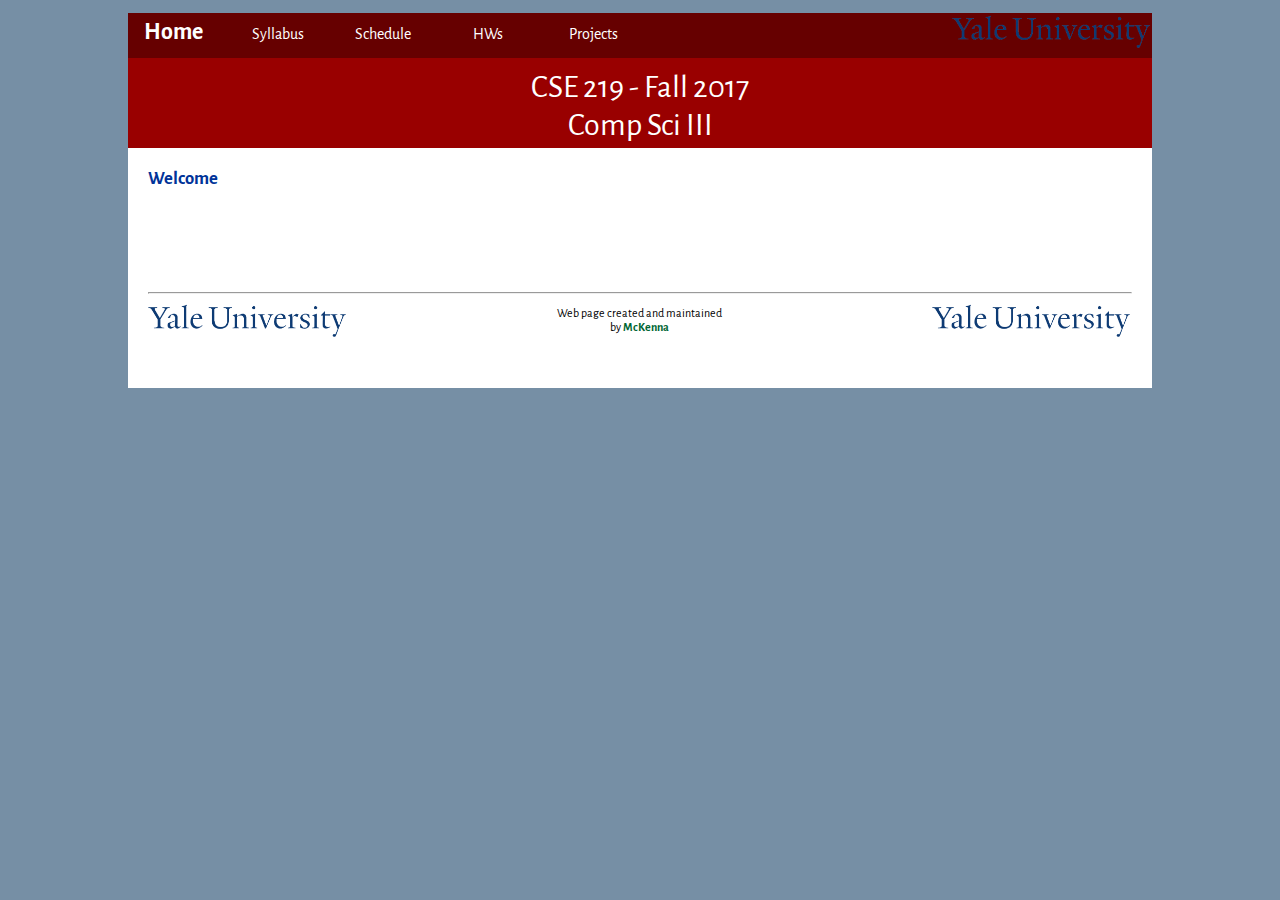
<file: CourseSiteGenerator/219SiteTemplate/public_html/index.html>
<!-- saved from url=(0058)http://www3.cs.stonybrook.edu/~cse308/Section01/index.html -->
<html><head><meta http-equiv="Content-Type" content="text/html; charset=UTF-8"></head><body>



        <meta name="description" content="CSE 308 - Software Engineering - Spring 2017 Home Page">
        <link rel="stylesheet" type="text/css" href="./css/course_homepage_layout.css">
        <div id="stylesheet"> </div>

        <style>
            span.student_info
            {	
                color:black;
                font-size:11pt;
                font-weight:bold;
            }
            span.course_list
            {
                color:black;
                font-size:10pt;
                font-weight:bold,italic;
            }
        </style>

        <!-- LINK TO OUR JavaScript FILE AND JQuery -->
        <script src="http://ajax.googleapis.com/ajax/libs/jquery/1.11.1/jquery.min.js"></script>
        <script src="./js/CourseDetailsBuilder.js"></script>

        <!-- ONCE THE PAGE FULLY LOADS INITIALIZE THE SLIDESHOW -->
        <script>
            $(document).ready()
            {
                initCourseDetails();
            }
            window.on
        </script>


        <title> </title>



        <div id="content">

            <div id="navbar">
                <div id="banner_image"> </div>
                <div id="navbarTitles"> </div>

            </div>

            <div id="banner">

            </div>

            <div id="desc">

                <h3>Welcome</h3>


                


                

                <br> 

                <br><br>

                <br clear="all">

                <hr>



                <div id="left_foot_image"> </div>

                <div id="right_foot_image"> </div>

                <p style="font-size:9pt; text-align:center;">Web page created and maintained<br>
                    by <span id="instructor_link">  </span>
                    <br><br><br><br></p>
            </div>

        </div>

    </body></html>
</file>
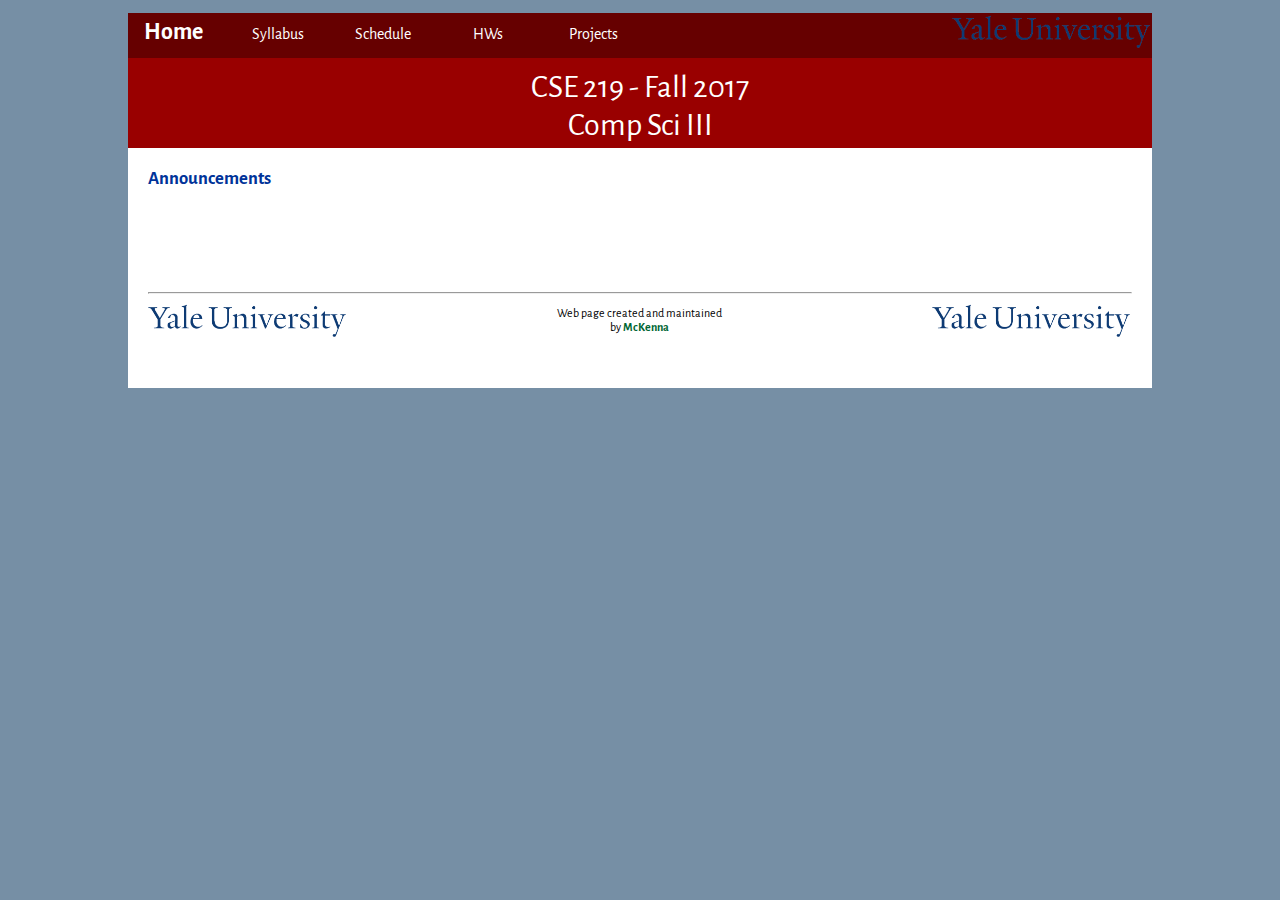
<file: CourseSiteGenerator/380SiteTemplate/public_html/index.html>
<!-- saved from url=(0058)http://www3.cs.stonybrook.edu/~cse308/Section01/index.html -->
<html><head><meta http-equiv="Content-Type" content="text/html; charset=UTF-8"></head><body>



        <meta name="description" content="CSE 308 - Software Engineering - Spring 2017 Home Page">
        <link rel="stylesheet" type="text/css" href="./css/course_homepage_layout.css">
        <div id="stylesheet"> </div>

        <style>
            span.student_info
            {	
                color:black;
                font-size:11pt;
                font-weight:bold;
            }
            span.course_list
            {
                color:black;
                font-size:10pt;
                font-weight:bold,italic;
            }
        </style>

        <!-- LINK TO OUR JavaScript FILE AND JQuery -->
        <script src="http://ajax.googleapis.com/ajax/libs/jquery/1.11.1/jquery.min.js"></script>
        <script src="./js/CourseDetailsBuilder.js"></script>

        <!-- ONCE THE PAGE FULLY LOADS INITIALIZE THE SLIDESHOW -->
        <script>
            $(document).ready()
            {
                initCourseDetails();
            }
            window.on
        </script>


        <title> </title>



        <div id="content">

            <div id="navbar">
                <div id="banner_image"> </div>
                <div id="navbarTitles"> </div>

            </div>

            <div id="banner">

            </div>

            <div id="desc">

                <h3>Announcements</h3>


                


                

                <br> 

                <br><br>

                <br clear="all">

                <hr>



                <div id="left_foot_image"> </div>

                <div id="right_foot_image"> </div>

                <p style="font-size:9pt; text-align:center;">Web page created and maintained<br>
                    by <span id="instructor_link">  </span>
                    <br><br><br><br></p>
            </div>

        </div>

    </body></html>
</file>
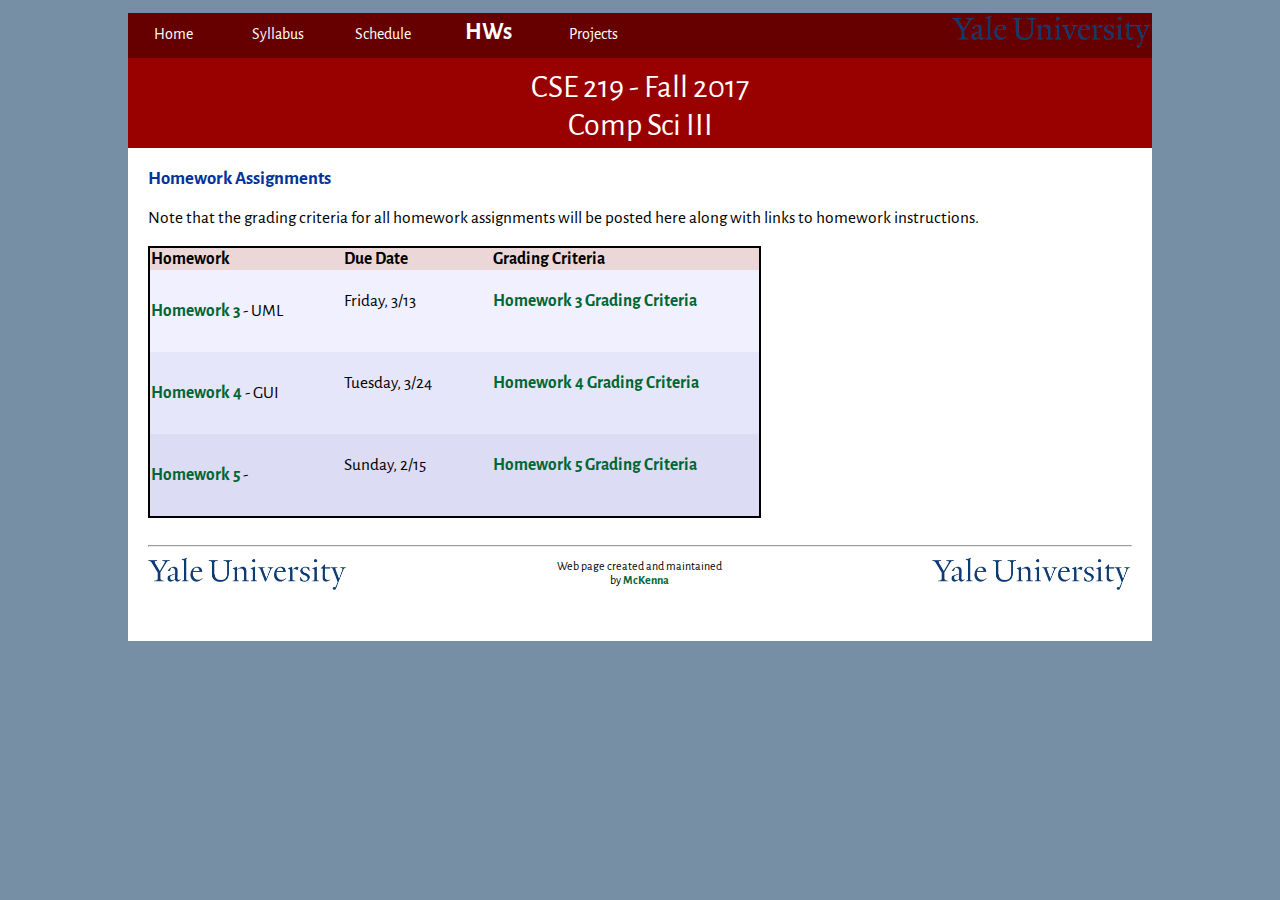
<file: CourseSiteGenerator/219SiteTemplate/public_html/hws.html>
<!doctype html>
<html>
    <head>
        <META http-equiv="Content-Type" content="text/html; charset=UTF-8">
        <title> </title>
        <meta content="text/html;charset=utf-8" http-equiv="Content-Type">
        <link href="./css/course_homepage_layout.css" rel="stylesheet" type="text/css">
        <div id="stylesheet"> </div>

        <!-- LINK TO OUR JavaScript FILE AND JQuery -->
        <script src="http://ajax.googleapis.com/ajax/libs/jquery/1.11.1/jquery.min.js"></script>
        <script src="./js/HWsBuilder.js"></script>
        <script src="./js/CourseDetailsBuilder.js"></script>

        <!-- ONCE THE PAGE FULLY LOADS INITIALIZE THE SLIDESHOW -->
        <script>
            $(document).ready()
            {
                initCourseDetails();
                initHWs();
            }
        </script>
    </head>

    <body>
        <div id="content">
            <div id="navbar">
                <div id="banner_image"> </div>
                <div id="navbarTitles"> </div>	    
            </div>

            <div id="banner">
                
            </div>

            <div id="desc">
                <h3>Homework Assignments</h3>

                <p>Note that the grading criteria for all homework assignments will be posted here along with links to homework instructions.</p>

                <table class="hws">
                    <tbody id="hws">
                        <tr class="hws" style="background-color:rgb(235,215,215)">
                            <th class="hws">Homework</th>
                            <th class="hws">Due Date</th>
                            <th class="hws">Grading Criteria</th>
                        </tr>

                        <!-- THIS WILL BE FILLED IN BY JAVASCRIPT -->
                    </tbody>
                </table>
                <br />
                <hr />

                <div id="left_foot_image"> </div>
                <div id="right_foot_image"> </div>

                <p style="font-size:9pt; text-align:center;">Web page created and maintained<br />
                    by <span id="instructor_link"></span>
                    <br />
                    <br />
                    <br />
                    <br />
                </p>
            </div>
        </div>
    </body>
</html>
</file>
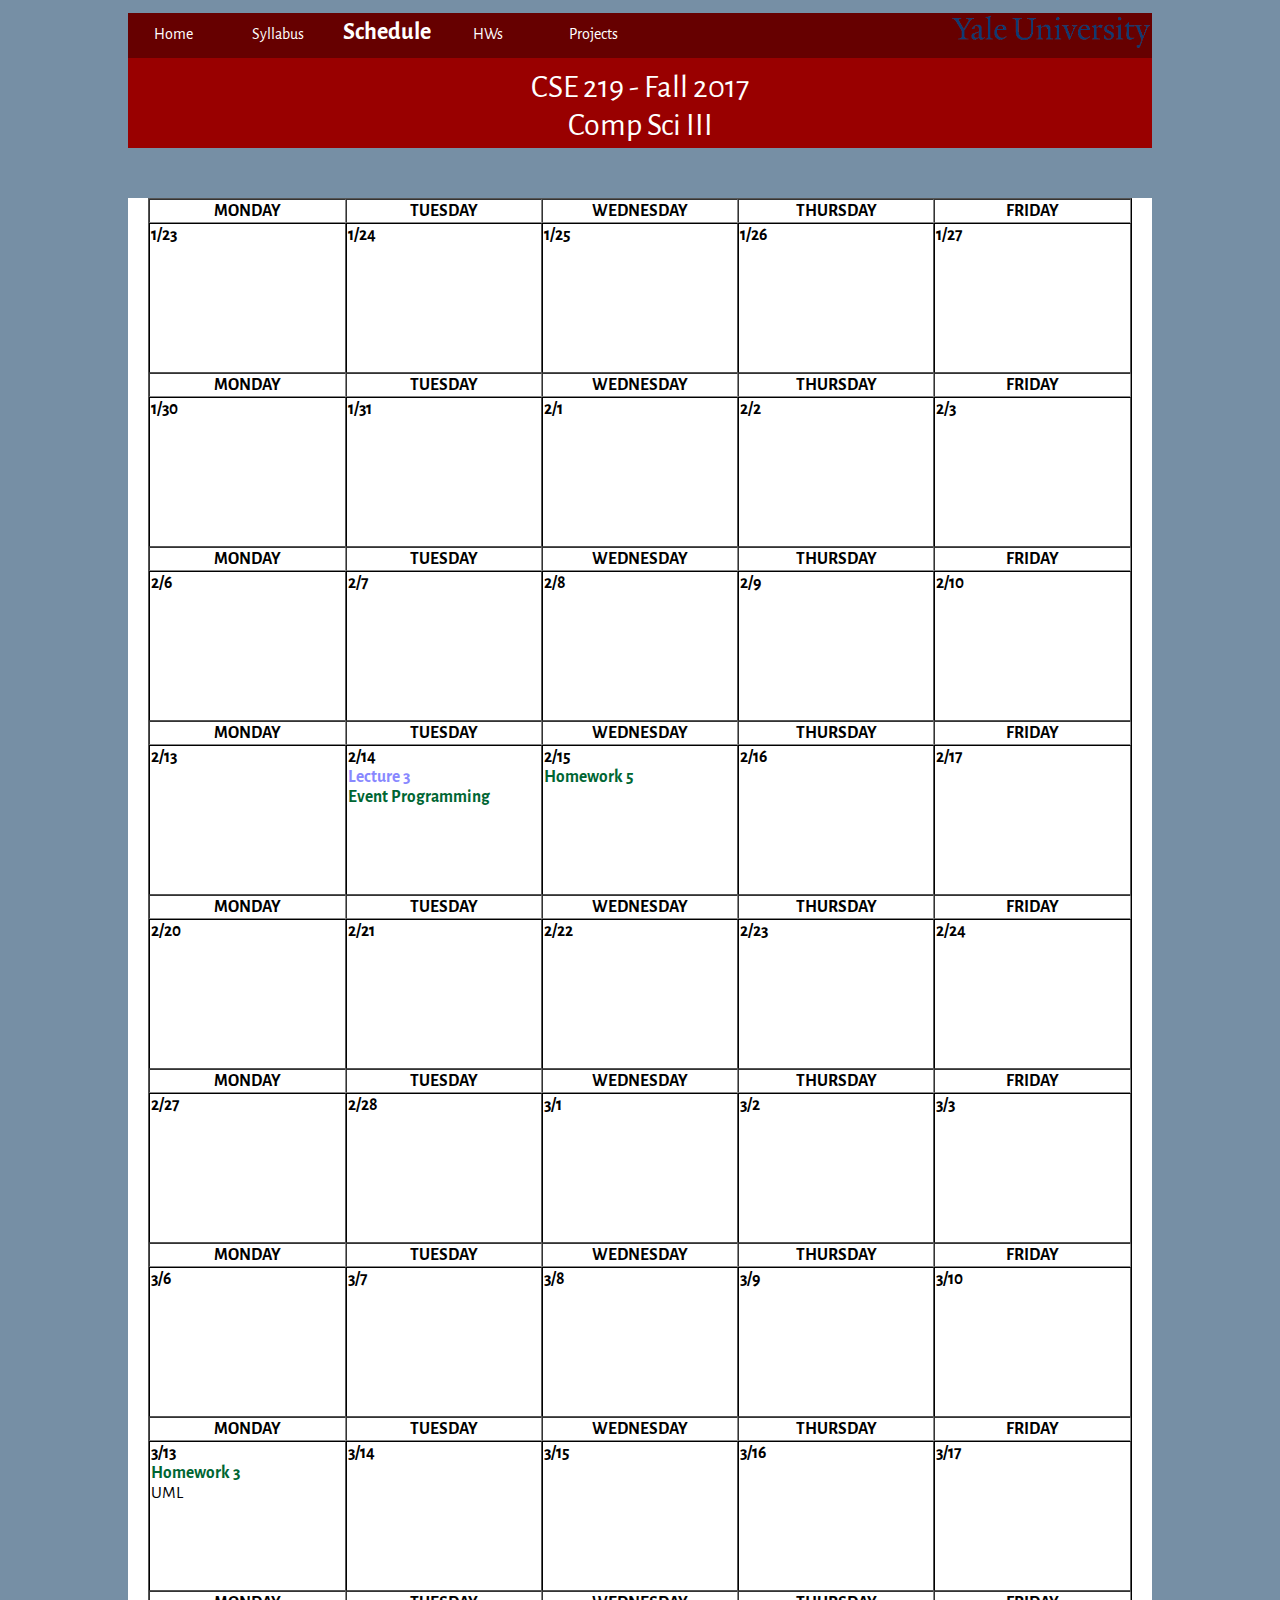
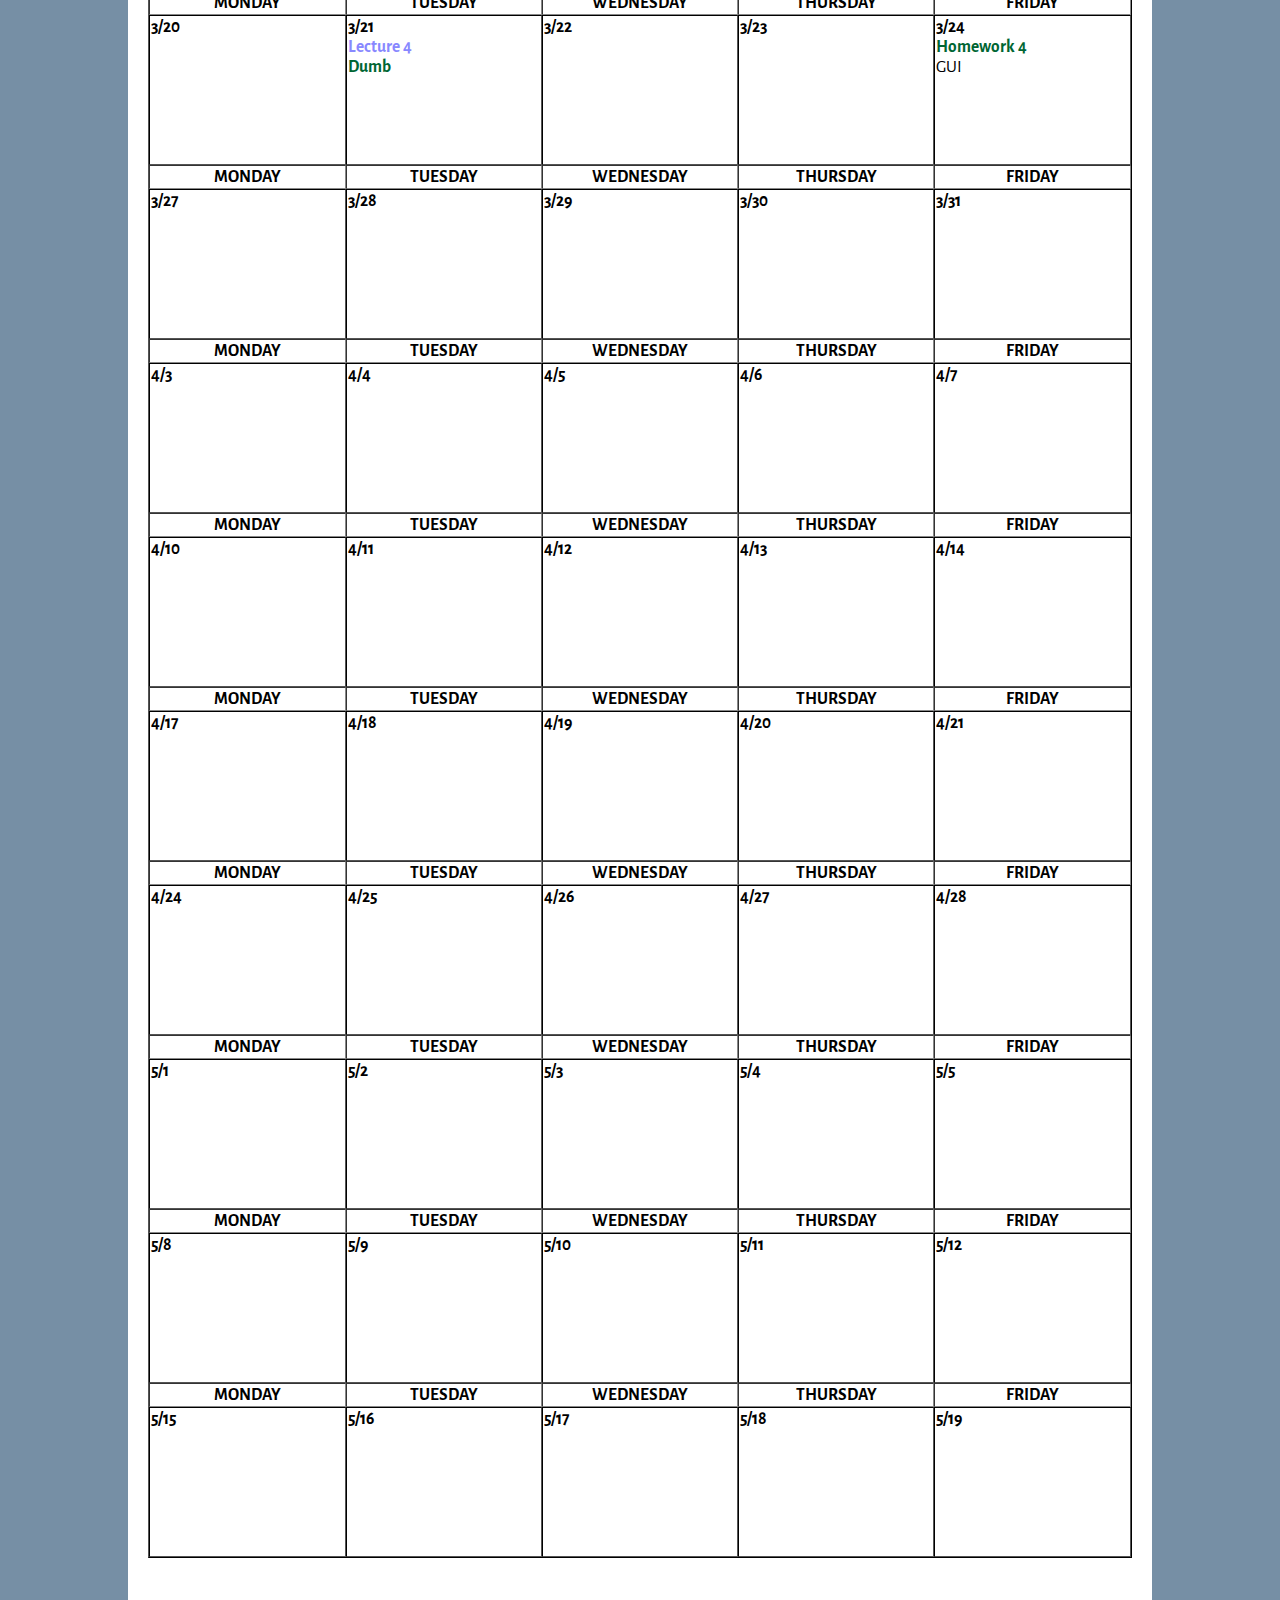
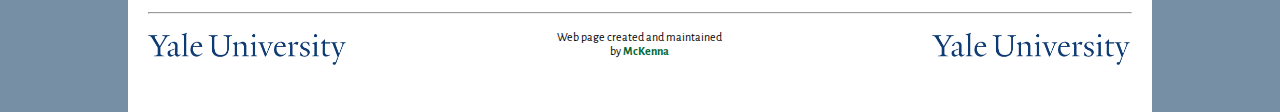
<file: CourseSiteGenerator/219SiteTemplate/public_html/schedule.html>
<!-- saved from url=(0061)http://www3.cs.stonybrook.edu/~cse219/Section02/schedule.html -->
<html><head><meta http-equiv="Content-Type" content="text/html; charset=UTF-8">

        <!-- TITLE HAS TO BE SET -->

        <title> </title>



        <link href="./css/course_homepage_layout.css" rel="stylesheet" type="text/css">

        <div id="stylesheet"> </div>

        <!-- LINK TO OUR JavaScript FILE AND JQuery -->
        <script src="http://ajax.googleapis.com/ajax/libs/jquery/1.11.1/jquery.min.js"></script>
        <script src="./js/ScheduleBuilder.js"></script>
        <script src="./js/CourseDetailsBuilder.js"></script>

        <!-- ONCE THE PAGE FULLY LOADS INITIALIZE THE SLIDESHOW -->
        <script>
            $(document).ready()
            {
                initCourseDetails();
                initSchedule();
            }
        </script>
    </head>


    <body>

        <div id="content">

            <div id="navbar">
                <div id="banner_image"> </div>
                <div id="navbarTitles"> </div>	
            </div>


            <div id="banner">


                <div id="desc">

                    <table border="1" cellspacing="0" class="schedule">
                        <tbody id="schedule_table">
                            <!-- THIS WILL BE FILLED IN BY JAVASCRIPT -->                        
                    </table>

                    <br>

                    <hr>


                   <div id="left_foot_image"> </div>
                    <div id="right_foot_image"> </div>

                    <p style="font-size:9pt; text-align:center;">Web page created and maintained<br>
                        by <span id="instructor_link"> </span>
                        <br>
                        <br>
                        <br>
                        <br>
                    </p>

                </div>

            </div>
        </div>




    </body>
</html>
</file>
<file: CourseSiteGenerator/219SiteTemplate/public_html/css/course_homepage_layout.css>
#content 
{
	position:absolute;
	width:80%;
	left:10%;
	right:10%;
	text-align:left;
}

#navbar 
{
	position:absolute	;
	width:100%;
	height:45px;
	top:0px;
}

#banner 
{
	position:absolute;
	width:100%;
	height:80px;
	text-align:center;
	padding-top:10px;
	padding-bottom:0px;
	margin-top:0px;
	margin-bottom:0px;
	top:50px;
}

#desc 
{
	position:absolute;
	padding-left:2%;
	padding-right:2%;
	padding-top:0px;
	width:96%;
	margin-top:0px;
	top:140px;
}

img.sbu_navbar
{
	float:right;
        max-width: 200px;
        max-height: 75px;
}

img.photo_floating_right
{
	float:right;
	padding-left:20px;
        max-width: 200px;
        max-height: 75px;
}

img.photo_floating_left
{
	float:left;
	padding-right:20px;
        max-width: 200px;
        max-height: 75px;
}

p.footer
{
	font-size:8pt;
	text-align:center;
	padding-top:00px;
}

img {
	border:0;
}

img.stonybrook {
	background-color:white;
	padding-left:10px;
	float:left;
}

img.cs {
	float:right;
	padding-right:10px;
}

img.start_up
{
	float:right;
	margin-left:20px;
	margin-right:20px;
	margin-bottom:5px;
}

img.centered {
	margin-left:30%;
	margin-right:30%;
}


a.nav, a.open_nav {
	display:inline-block;
	border:none;
	text-decoration:none;
	text-align:center;
	font-weight:bold;
	padding-left:5px;
	padding-right:20px;
	padding-top:5px;
	width:80px;
}

p.contact_info
{
	padding-top:0px;
	margin-top:0px;
	margin-bottom:0px;
}

td.course_name
{
	padding-left:10px;
	padding-right:10px;
}

img.logo_page
{
	position:relative;
	width:100%;
	height:auto;
}

table 
{
	border-color:#555555;
}

table.schedule
{
	margin:auto;
	width:100%;
}

td.sch
{
	position:relative;
	width:20%;
	height:150px;
	margin-left:0%;
	margin-right:0%;
	vertical-align:top;
}

th.sch
{
	vertical-align:top;
	text-align:center;
	border-color:#888888;
}

td.holiday 
{
	background-color:#aaaaaa;
	vertical-align:top;
}
</file>
<file: CourseSiteGenerator/380SiteTemplate/public_html/css/course_homepage_layout.css>
#content 
{
	position:absolute;
	width:80%;
	left:10%;
	right:10%;
	text-align:left;
}

#navbar 
{
	position:absolute	;
	width:100%;
	height:45px;
	top:0px;
}

#banner 
{
	position:absolute;
	width:100%;
	height:80px;
	text-align:center;
	padding-top:10px;
	padding-bottom:0px;
	margin-top:0px;
	margin-bottom:0px;
	top:50px;
}

#desc 
{
	position:absolute;
	padding-left:2%;
	padding-right:2%;
	padding-top:0px;
	width:96%;
	margin-top:0px;
	top:140px;
}

img.sbu_navbar
{
	float:right;
        max-width: 200px;
        max-height: 75px;
}

img.photo_floating_right
{
	float:right;
	padding-left:20px;
        max-width: 200px;
        max-height: 75px;
}

img.photo_floating_left
{
	float:left;
	padding-right:20px;
        max-width: 200px;
        max-height: 75px;
}

p.footer
{
	font-size:8pt;
	text-align:center;
	padding-top:00px;
}

img {
	border:0;
}

img.stonybrook {
	background-color:white;
	padding-left:10px;
	float:left;
}

img.cs {
	float:right;
	padding-right:10px;
}

img.start_up
{
	float:right;
	margin-left:20px;
	margin-right:20px;
	margin-bottom:5px;
}

img.centered {
	margin-left:30%;
	margin-right:30%;
}


a.nav, a.open_nav {
	display:inline-block;
	border:none;
	text-decoration:none;
	text-align:center;
	font-weight:bold;
	padding-left:5px;
	padding-right:20px;
	padding-top:5px;
	width:80px;
}

p.contact_info
{
	padding-top:0px;
	margin-top:0px;
	margin-bottom:0px;
}

td.course_name
{
	padding-left:10px;
	padding-right:10px;
}

img.logo_page
{
	position:relative;
	width:100%;
	height:auto;
}

table 
{
	border-color:#555555;
}

table.schedule
{
	margin:auto;
	width:100%;
}

td.sch
{
	position:relative;
	width:20%;
	height:150px;
	margin-left:0%;
	margin-right:0%;
	vertical-align:top;
}

th.sch
{
	vertical-align:top;
	text-align:center;
	border-color:#888888;
}

td.holiday 
{
	background-color:#aaaaaa;
	vertical-align:top;
}
</file>
